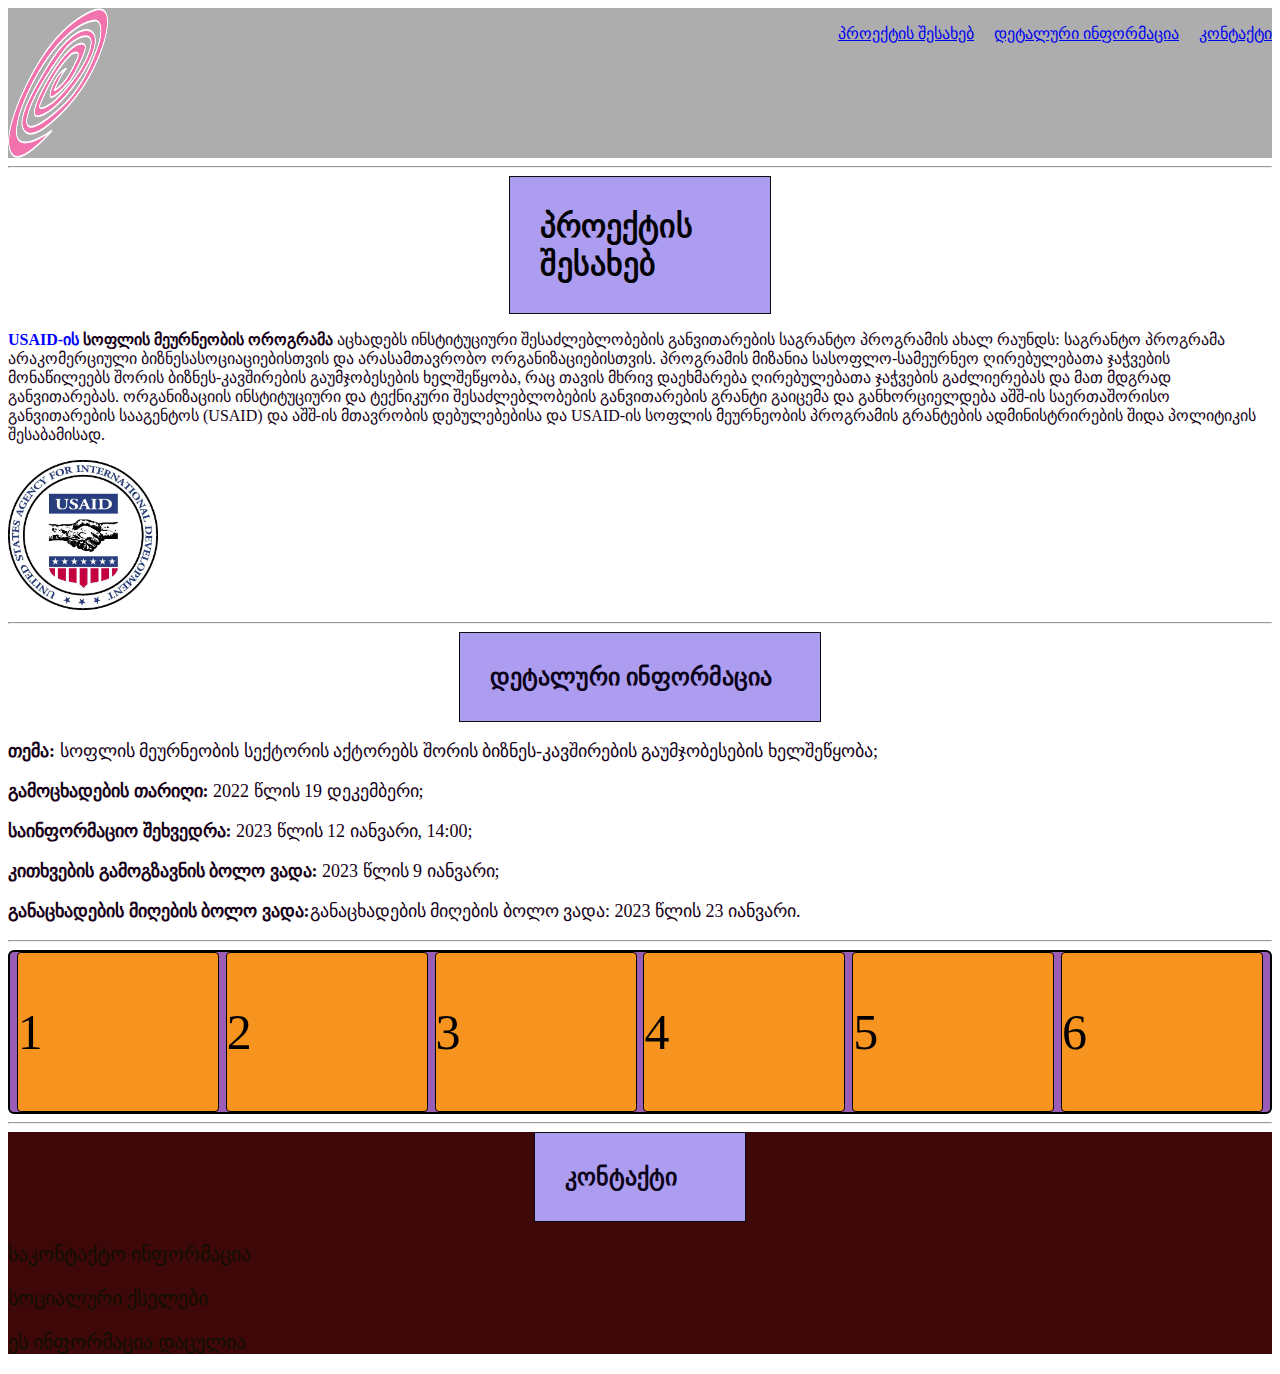
<file: index.html>
<!DOCTYPE html>
<html lang="en">
<head>
    <meta charset="UTF-8">
    <meta http-equiv="X-UA-Compatible" content="IE=edge">
    <meta name="viewport" content="width=device-width, initial-scale=1.0">
    <title>პროექტი</title>
  <!--link rel="stylesheet" href="reset.css"-->
    <link rel="stylesheet" href="style.css">
</head>
<body>
     <!-- ეს არის ჰედერი, სადაც არის ლოგო და მენიუ -->
    <header>

        <img id="logo-img" src="images/877-8779069_naruto-style-banner-naruto-logo-spiral-png.png" alt="websitename logo">

        <nav>
            <ul>
                <li> <a href="about.html">პროექტის შესახებ</a> </li>
                <li> <a href="detail.html">დეტალური ინფორმაცია</a> </li>
                <li> <a href="contact.html">კონტაქტი</a> </li>
            </ul>
        </nav>
    </header>
    <hr>
    <!-- აქ არის ინფორმაცია პროექტის შესახებ -->
    <section> <h1>პროექტის შესახებ</h1> </section>
   <p> <strong> <span>USAID-ის</span>  სოფლის მეურნეობის ოროგრამა</strong> აცხადებს ინსტიტუციური შესაძლებლობების განვითარების საგრანტო პროგრამის ახალ რაუნდს: საგრანტო პროგრამა არაკომერციული ბიზნესასოციაციებისთვის და არასამთავრობო ორგანიზაციებისთვის.

    პროგრამის მიზანია სასოფლო-სამეურნეო ღირებულებათა ჯაჭვების მონაწილეებს შორის ბიზნეს-კავშირების გაუმჯობესების ხელშეწყობა, რაც თავის მხრივ დაეხმარება ღირებულებათა ჯაჭვების გაძლიერებას და მათ მდგრად განვითარებას. ორგანიზაციის ინსტიტუციური და ტექნიკური შესაძლებლობების განვითარების გრანტი გაიცემა და განხორციელდება აშშ-ის საერთაშორისო განვითარების სააგენტოს (USAID) და აშშ-ის მთავრობის დებულებებისა და USAID-ის სოფლის მეურნეობის პროგრამის გრანტების ადმინისტრირების შიდა პოლიტიკის შესაბამისად.</p>
   <img id="image" src="images/usaid-logo.webp" alt="USAID">
    <hr>
    <!-- აქ არის დეტალური ინფორმაცია პროექტის შესახებ  -->
    <section> <h2 >დეტალური ინფორმაცია</h2><p class="large-text"> <strong> თემა:</strong> სოფლის მეურნეობის სექტორის აქტორებს შორის ბიზნეს-კავშირების გაუმჯობესების ხელშეწყობა;</p>
        <p class="large-text"><strong>გამოცხადების თარიღი: </strong> 2022 წლის 19 დეკემბერი;</p>
         <p class="large-text"> <strong> საინფორმაციო შეხვედრა:</strong> 2023 წლის 12 იანვარი, 14:00;</p>  
         <p class="large-text"><strong>  კითხვების გამოგზავნის ბოლო ვადა:</strong> 2023 წლის 9 იანვარი;</p>
        <p class="large-text"><strong> განაცხადების მიღების ბოლო ვადა:</strong>განაცხადების მიღების ბოლო ვადა: 2023 წლის 23 იანვარი.</p>
    </section>
   


<hr>
<section id="flex-container"> 
    <div>1</div>
    <div>2</div>
    <div>3</div>
    <div>4</div>
    <div>5</div>
    <div>6</div>


</section>
<hr>


<!-- ეს არის ფუტერი  -->
<footer> 
<h2 >კონტაქტი</h2>
    <p>საკონტაქტო ინფორმაცია</p>
    <p>სოციალური ქსელები</p>
    <p>ეს ინფორმაცია დაცულია</p>
</footer>
</body>
</html>
</file>
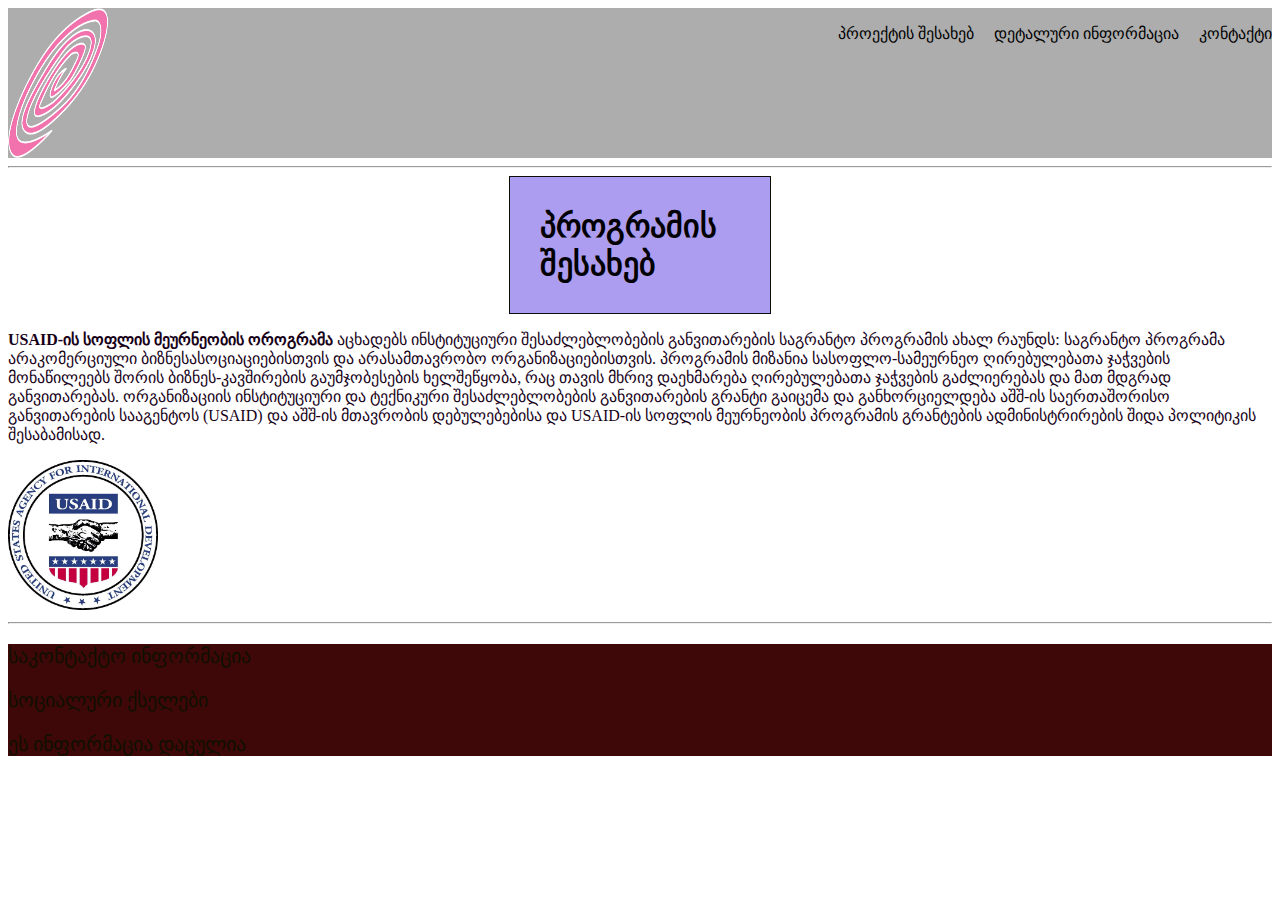
<file: about.html>
<!DOCTYPE html>
<html lang="en">
<head>
    <meta charset="UTF-8">
    <meta http-equiv="X-UA-Compatible" content="IE=edge">
    <meta name="viewport" content="width=device-width, initial-scale=1.0">
    <title>პროგრამის შესახებ</title>
    <link rel="stylesheet" href="style.css">
</head>
<body>
    <header>
        <img id="logo-img" src="images/877-8779069_naruto-style-banner-naruto-logo-spiral-png.png" alt="websitename logo">
        <nav>
            <ul>
                <li>პროექტის შესახებ</li>
                <li>დეტალური ინფორმაცია</li>
                <li>კონტაქტი</li>
            </ul>
        </nav>
    </header>
    <hr>
    <h1>პროგრამის შესახებ</h1>
        <p> <strong> USAID-ის სოფლის მეურნეობის ოროგრამა</strong> აცხადებს ინსტიტუციური შესაძლებლობების განვითარების საგრანტო პროგრამის ახალ რაუნდს: საგრანტო პროგრამა არაკომერციული ბიზნესასოციაციებისთვის და არასამთავრობო ორგანიზაციებისთვის.

        პროგრამის მიზანია სასოფლო-სამეურნეო ღირებულებათა ჯაჭვების მონაწილეებს შორის ბიზნეს-კავშირების გაუმჯობესების ხელშეწყობა, რაც თავის მხრივ დაეხმარება ღირებულებათა ჯაჭვების გაძლიერებას და მათ მდგრად განვითარებას. ორგანიზაციის ინსტიტუციური და ტექნიკური შესაძლებლობების განვითარების გრანტი გაიცემა და განხორციელდება აშშ-ის საერთაშორისო განვითარების სააგენტოს (USAID) და აშშ-ის მთავრობის დებულებებისა და USAID-ის სოფლის მეურნეობის პროგრამის გრანტების ადმინისტრირების შიდა პოლიტიკის შესაბამისად.</p>
        <img id="image" src="images/usaid-logo.webp" alt="USAID">
        <hr>
        <footer> 
            <p>საკონტაქტო ინფორმაცია</p>
            <p>სოციალური ქსელები</p>
            <p>ეს ინფორმაცია დაცულია</p>
        </footer>
</body>
</html>
</file>
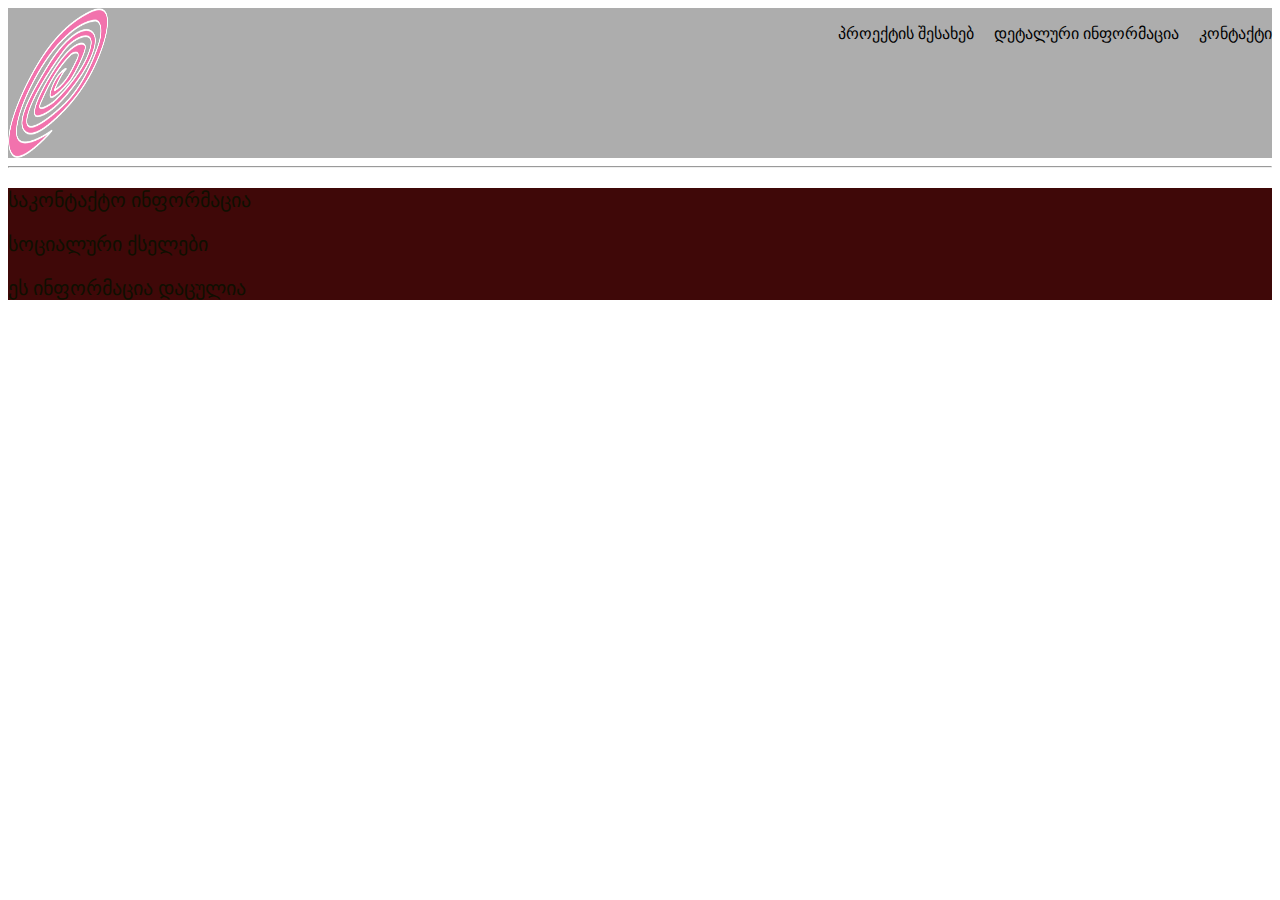
<file: contact.html>
<!DOCTYPE html>
<html lang="en">
<head>
    <meta charset="UTF-8">
    <meta http-equiv="X-UA-Compatible" content="IE=edge">
    <meta name="viewport" content="width=device-width, initial-scale=1.0">
    <title>კონტაქტი</title>
    <link rel="stylesheet" href="style.css">
</head>
<body>
    <header>
        <img id="logo-img" src="images/877-8779069_naruto-style-banner-naruto-logo-spiral-png.png" alt="websitename logo">
        <nav>
            <ul>
                <li>პროექტის შესახებ</li>
                <li>დეტალური ინფორმაცია</li>
                <li>კონტაქტი</li>
            </ul>
        </nav>
    </header>
    <hr>
    <footer> 
        <p>საკონტაქტო ინფორმაცია</p>
        <p>სოციალური ქსელები</p>
        <p>ეს ინფორმაცია დაცულია</p>
    </footer>
</body>
</html>
</file>
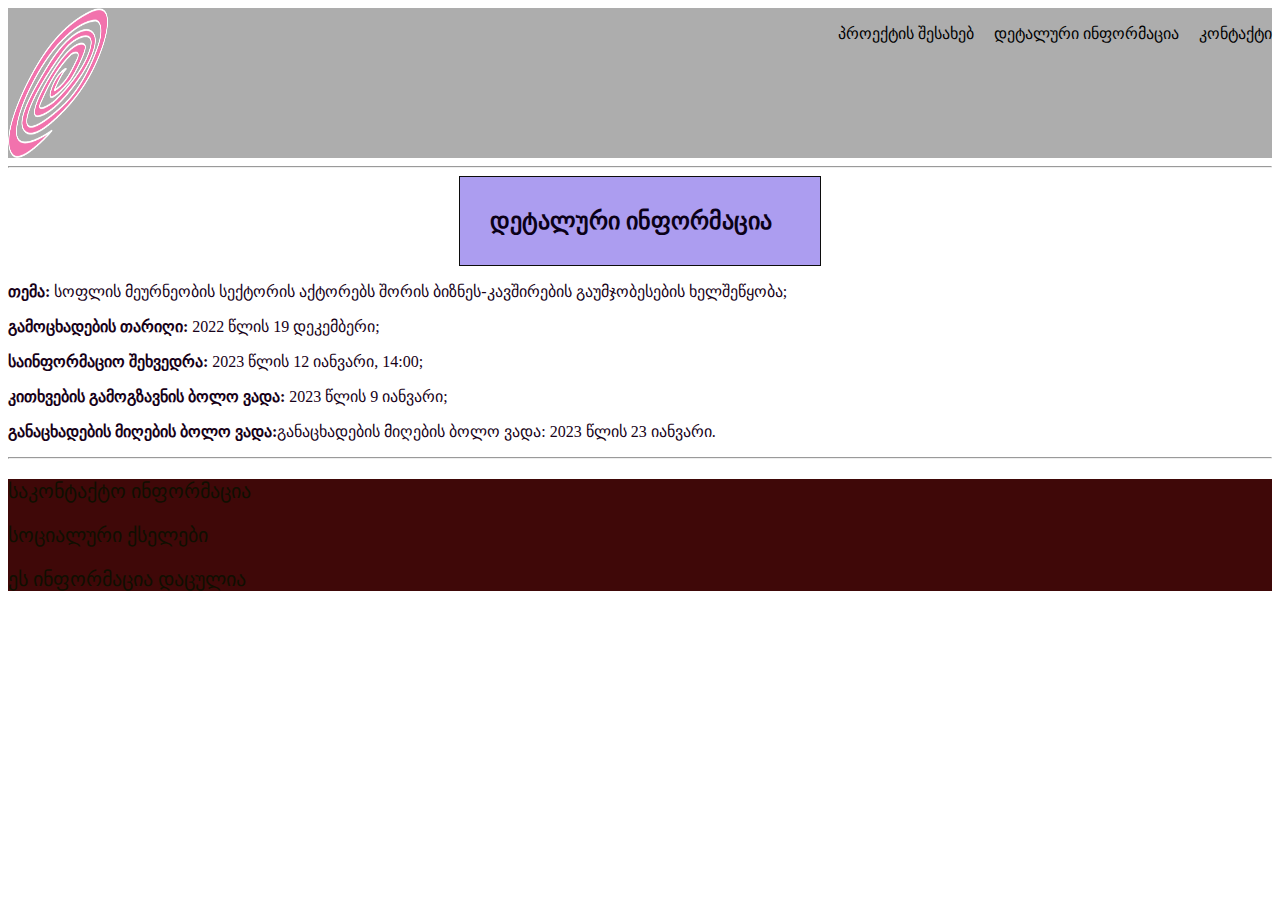
<file: detail.html>
<!DOCTYPE html>
<html lang="en">
<head>
    <meta charset="UTF-8">
    <meta http-equiv="X-UA-Compatible" content="IE=edge">
    <meta name="viewport" content="width=device-width, initial-scale=1.0">
    <title>დეტალური ინფორმაცია</title>
    <link rel="stylesheet" href="style.css">
</head>
<body>
    <header>
        <img id="logo-img" src="images/877-8779069_naruto-style-banner-naruto-logo-spiral-png.png" alt="websitename logo">
        <nav>
            <ul>
                <li>პროექტის შესახებ</li>
                <li>დეტალური ინფორმაცია</li>
                <li>კონტაქტი</li>
            </ul>
        </nav>
    </header>
    <hr>
    <section> <h2>დეტალური ინფორმაცია</h2></section>
    <p> <strong> თემა:</strong> სოფლის მეურნეობის სექტორის აქტორებს შორის ბიზნეს-კავშირების გაუმჯობესების ხელშეწყობა;</p>
    <p><strong>გამოცხადების თარიღი: </strong> 2022 წლის 19 დეკემბერი;</p>
     <p> <strong> საინფორმაციო შეხვედრა:</strong> 2023 წლის 12 იანვარი, 14:00;</p>  
     <p><strong>  კითხვების გამოგზავნის ბოლო ვადა:</strong> 2023 წლის 9 იანვარი;</p>
    <p><strong> განაცხადების მიღების ბოლო ვადა:</strong>განაცხადების მიღების ბოლო ვადა: 2023 წლის 23 იანვარი.</p>
    <hr>
    <footer> 
        <p>საკონტაქტო ინფორმაცია</p>
        <p>სოციალური ქსელები</p>
        <p>ეს ინფორმაცია დაცულია</p>
    </footer>
</body>
</html>
</file>
<file: style.css>
/* selector{
    property : value:
}
 */

 /* Property:  color: blue;

Selector: p */
 h1{
    
color: #010003;
border: 1px solid rgb(12, 12, 12);
margin-bottom: 20px;
margin:auto;
width: 200px;
background-color: rgb(172, 157, 240);
padding: 30px

 }
 h2{
    color: #0b0118;
    border: 1px solid rgb(12, 12, 12);
margin-bottom: 40px;
width: 300px;

margin:auto;

background-color: rgb(172, 157, 240);
padding: 30px
 }
p{
    color: rgb(23, 1, 24);
}
/* Property:  background-color
(background): 

Selector: footer */
 footer{ 
    
    background-color: #3f0808;
  
}
header{
    background-color: rgb(173, 173, 173);
}
footer p{ 
   
    color: rgb(15, 15, 1);
}
/* Property:  font-size: 


Selector: span */
footer p{
    font-size: 20px;
}
span{
    color: blue;
}

.large-text{
    font-size: 18px;
}

#image {
    width: 150px;
    height: 150px;
}
   #logo-img{
    width: 100px;
    height: 150px;
    vertical-align: middle;
   }
footer h2 {     border: 1px solid rgb(12, 12, 12);
    margin-bottom: 40px;
    width: 150px;
    
    margin:auto;
    
    background-color: rgb(172, 157, 240);
    padding: 30px}
   
       
ul, header { 
    display: flex;
   
    
    list-style: none}
    ul{
        gap: 20px;
    }
    header{
        justify-content: space-between;
    }

 #flex-container{ display: flex;

    background-color: #995db5;
    border: 2px solid black;
    border-radius: 6px;
    flex-wrap: wrap;
    justify-content: space-evenly;
    
 
 }
   #flex-container   div { 
    background-color: #f7941f;
    border: 1px solid black;
    border-radius: 4px;
    width: 200px;
    padding: 50px 0;
    font-size: 50px;
   }
</file>
